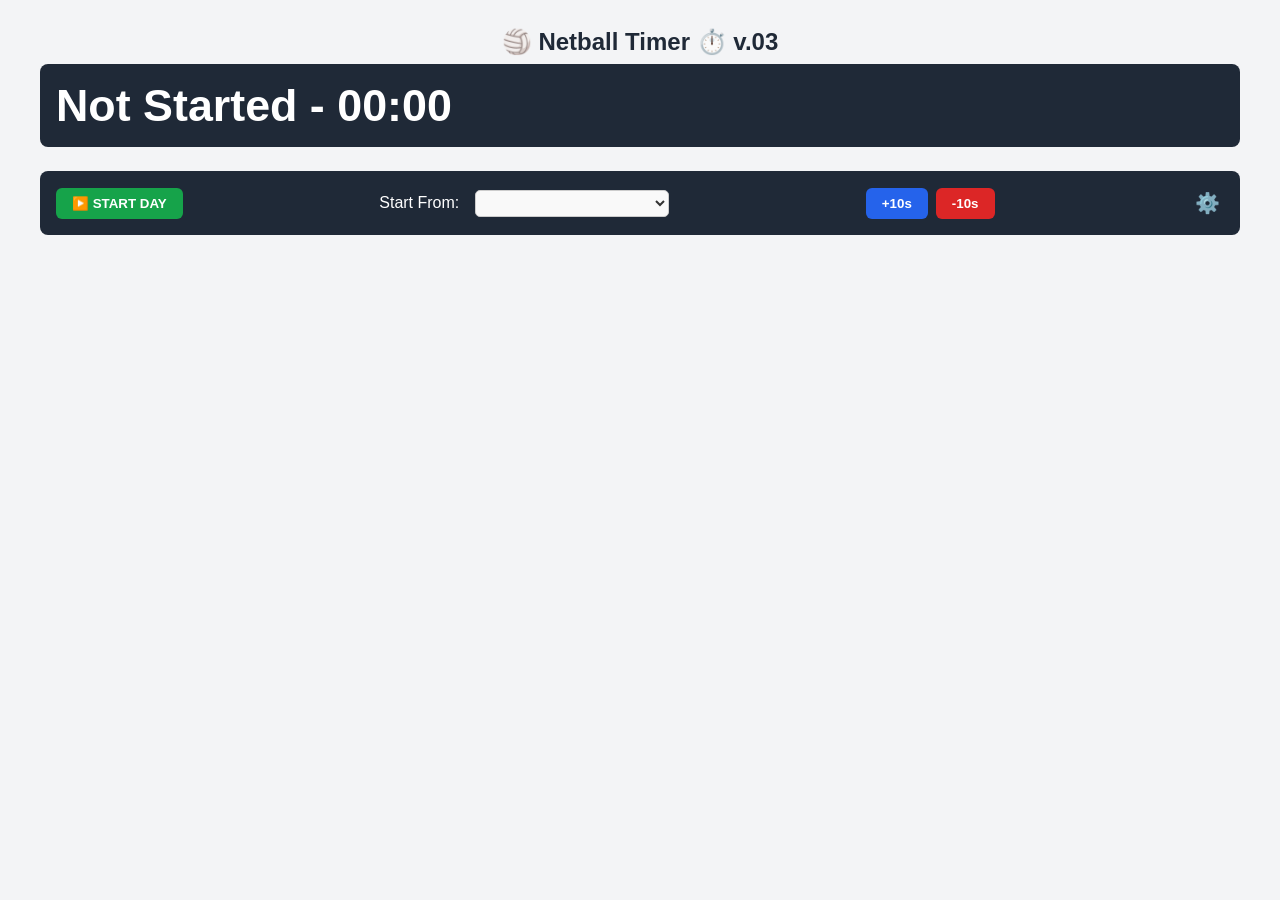
<file: index.html>
<!DOCTYPE html>
<html lang="en">
<head>
    <meta charset="UTF-8">
    <meta name="viewport" content="width=device-width, initial-scale=1.0">

    <!-- <meta http-equiv='cache-control' content='no-cache'> 
    <meta http-equiv='expires' content='0'> 
    <meta http-equiv='pragma' content='no-cache'>     -->

    <title>Netball Timer 🏐</title>
    <link rel="stylesheet" href="styles.css">

    <link rel="manifest" href="manifest.json"> 

    <!-- Standard Favicon -->
    <link rel="icon" type="image/x-icon" href="icons/netball.ico">
    
    <!-- Modern PNG Favicon (better for high-res screens) -->
    <link rel="icon" type="image/png" sizes="32x32" href="icons/netball-icon-32.png">

</head>
<body>
    <div class="container">
        <h2>🏐 Netball Timer ⏱️ v.03</h2>
        
        <!-- Control Bar -->
        <div class="status-bar">

            
            <div class="status-section">
                <div class="timer-display">
                    <span id="timerSegment">Not Started</span> - <span class="timer-digits" id="timerTime">00:00</span>
                </div>
            </div>
            
            <div class="status-section new-line">
            </div>
                        

        </div>

        <div class="control-bar">
            <div class="control-section">
                <button id="startPauseBtn" class="btn btn-start">▶️ START DAY</button>
                <span id="pauseStatus" class="pause-status hidden">PAUSED</span>
                <!-- <button id="testSound" class="btn btn-start">▶️ TEST SOUND</button> -->
            </div>
 
            <div class="control-section">
              <label for="startFrom">Start From:</label> <br />
              <select id="startFrom" ></select>
            </div>


            <div class="control-section">
                <button id="addTenSecondsBtn" class="btn btn-add" >+10s</button>
                <button id="subtractTenSecondsBtn" class="btn btn-subtract" >-10s</button>
            </div>

            

            <div class="control-section">
                <button id="settingsBtn" class="btn btn-settings" title="Schedule Settings">⚙️</button>
            </div>
        </div>

        <div id="warningSection" class="warning-section hidden">
          <div id="warningText" style="text-align: center; display:flex;" class="warning-section-text"></div>      
        </div>
        
        <!-- Settings Modal -->
        <div id="settingsModal" class="  modal hidden">
            <div class="modal-content">
                <div class="modal-header" >
                    <h2>⚙️ Schedule Settings</h2>
                    <button id="closeModalBtn" class="close-btn">&times;</button>
                </div>
                
                <div class="modal-body">

                    <div  style="grid-column: 1 / span 2; display:flex;" >
                      <div class="toggle-container" style="margin: auto;clear: both;">
                        <button class="toggle-button" id="morning">Morning Defaults</button>
                        <button class="toggle-button" id="afternoon">Afternoon Defaults</button>
                      </div>
                    </div>



                    <div class="settings-section">
                        <h3>GAME STRUCTURE</h3>
                        <div class="form-group">
                            <label for="numGames">Number of Games</label>
                            <input type="number" id="numGames" min="1" max="20" value="5">
                        </div>
                        <div class="form-group">
                            <label for="quartersPerGame">Quarters per Game</label>
                            <input type="number" id="quartersPerGame" min="1" max="10" value="4">
                        </div>
                    </div>
                    
                    <div class="settings-section">
                        <h3>TIMING</h3>
                        <div class="form-group">
                            <label for="quarterLength">Quarter Length (minutes)</label>
                            <input type="number" id="quarterLength" min="1" max="60" value="10">
                        </div>
                        <div class="form-group">
                            <label for="breakTimes">Break Times (minutes, comma-separated)</label>
                            <input type="text" id="breakTimes" value="2,3,2">
                        </div>
                        <div class="form-group">
                            <label for="downtime">Time Between Games (minutes)</label>
                            <input type="number" id="downtime" min="1" max="30" value="8">
                        </div>
                        <div class="form-group">
                            <label for="warningBell">Warning Bell (minutes)</label>
                            <input type="number" id="warningBell" min="0.1" max="5.0" step="0.1" value="0.5">
                        </div>

                        <div class="form-group">
                          <div class="checkbox-container">
                            <input type="checkbox" id="testMode">
                            <label for="testMode">&nbsp;Speed Up For Testing</label>
                          </div>
                        </div>


                    </div>
                </div>
                
                <div class="modal-footer">
                    <button id="resetDefaultsBtn" class="btn btn-secondary">Reset to Factory Defaults</button>
                    <div>
                        <button id="discardChangesBtn" class="btn btn-secondary">Cancel</button>
                        <button id="saveSettingsBtn" class="btn btn-primary">Save</button>
                        <!-- <button id="resetTimelineBtn" class="btn btn-danger hidden">Reset Timeline Now</button> -->
                    </div>
                </div>
            </div>
        </div>
        
        <!-- Toast Notification  -->
         <!-- hidden -->
        <div id="toastNotification" class="toast hidden">
            <span id="toastMessage"></span>
            <button id="undoBtn" class="undo-btn hidden">Undo</button>
            <button id="closeToastBtn" class="close-toast-btn">&times;</button>
        </div>
        
        <!-- Reset Countdown -->
        <div id="resetCountdown" class="reset-countdown hidden">
            ⏳ Resetting timeline in <span id="countdownNumber">3</span>... 
            <button id="cancelResetBtn" class="cancel-btn">Cancel</button>
        </div>
        <button id="bellButton" class="hidden">&times;</button>
    </div>
    
    <script src="script.js"></script>

    <audio id="sfx" preload="auto" >
      <source src="[data-uri]"/>
    </audio>

    <script>
      if ('serviceWorker' in navigator) {
        window.addEventListener('load', () => {
          navigator.serviceWorker.register('sw.js')
            .then(reg => console.log('Service Worker Registered!'))
            .catch(err => console.log('Registration failed:', err));
        });
      }
    </script>

</body>
</html>
</file>
<file: styles.css>
/* Global Styles */
* {
    box-sizing: border-box;
    margin: 0;
    padding: 0;
}

body {
    font-family: -apple-system, BlinkMacSystemFont, 'Segoe UI', 'Roboto', 'Oxygen',
        'Ubuntu', 'Cantarell', 'Fira Sans', 'Droid Sans', 'Helvetica Neue',
        sans-serif;
    background-color: #f3f4f6;
    color: #1f2937;
    padding: 20px;
}

.container {
    max-width: 1200px;
    margin: 0 auto;
}

h1 {
    text-align: center;
    margin-bottom: 24px;
    font-size: 2rem;
    font-weight: bold;
}
h2 {
    text-align: center;
    margin-top: .5rem;
    margin-bottom: .5rem;
    font-weight: bold;
}

/* Control Bar */
.status-bar {
    background-color: #1f2937;
    color: white;
    border-radius: 8px;
    padding: 16px;
    margin-bottom: 24px;
    display: flex;
    flex-wrap: wrap;
    justify-content: space-between;
    align-items: center;
    gap: 16px;
}

.status-section {
    display: flex;
    align-items: center;
    gap: 8px;
}

/* Control Bar */
.control-bar {
    background-color: #1f2937;
    color: white;
    border-radius: 8px;
    padding: 16px;
    margin-bottom: 24px;
    display: flex;
    flex-wrap: wrap;
    justify-content: space-between;
    align-items: center;
    gap: 16px;
}

.control-section {
    display: flex;
    align-items: center;
    gap: 8px;
}

.warning-section {
    background-color: #ec911bf4;
    color: white;
    border-radius: 8px;
    padding: 16px;
    display: flex;
    flex-wrap: wrap;
    justify-content: space-between;
    align-items: center;
    gap: 16px;
}

.warning-section-text{
    font-size: 2rem;
    font-weight: bold;
    color: black;
    margin: auto;
}

.timer-display {
    font-size: 2.8rem;
    font-weight: bold;
}

.timer-digits {
  min-width: 150px;
  display: inline-block;  
}

.next-event {
    font-size: 2rem;
}

.game-progress {
    font-size: 2rem;
}

/* Buttons */
.btn {
    padding: 8px 16px;
    border: none;
    border-radius: 6px;
    font-weight: 600;
    cursor: pointer;
    transition: background-color 0.2s;
}

.btn-start {
    background-color: #16a34a;
    color: white;
}

.btn-start:hover {
    background-color: #15803d;
}

.btn-pause {
    background-color: #4b5563;
    color: white;
}

.btn-pause:hover {
    background-color: #374151;
}

.btn-resume {
    background-color: #dc2626;
    color: white;
}

.btn-resume:hover {
    background-color: #b91c1c;
}

.btn-add {
    background-color: #2563eb;
    color: white;
}

.btn-subtract {
    background-color: #dc2626;;
    color: white;
}

.btn-add:hover {
    background-color: #1d4ed8;
}

.btn-add:disabled {
    background-color: #6b7280;
    cursor: not-allowed;
}

.btn-settings {
    background: none;
    border: none;
    color: #d1d5db;
    font-size: 1.25rem;
    padding: 4px;
    border-radius: 50%;
}

.btn-settings:hover {
    color: white;
}

.btn-settings:disabled {
    color: #6b7280;
    cursor: not-allowed;
}

/* Pause Status */
.pause-status {
    color: #f87171;
    font-weight: bold;
    margin-left: 16px;
}

.hidden {
    display: none !important;
}

/* Warning Icons */
.warning-icon {
    margin-left: 8px;
    animation: pulse-warning 1.5s ease-in-out infinite;
}

.warning-game {
    color: #f87171;
}

.warning-quarter {
    color: #facc15;
}

.warning-break {
    color: #fb923c;
}

@keyframes pulse-warning {
    0% { opacity: 1; }
    50% { opacity: 0.6; }
    100% { opacity: 1; }
}

/* Settings Modal */
.modal {
    position: fixed;
    top: 0;
    left: 0;
    width: 100%;
    height: 100%;
    background-color: rgba(0, 0, 0, 0.5);
    display: flex;
    align-items: center;
    justify-content: center;
    z-index: 1000;
}

.modal-content {
    background-color: white;
    border-radius: 8px;
    box-shadow: 0 20px 25px -5px rgba(0, 0, 0, 0.1), 0 10px 10px -5px rgba(0, 0, 0, 0.04);
    width: 90%;
    max-width: 800px;
    max-height: 90vh;
    overflow-y: auto;
}

.modal-header {
    display: flex;
    justify-content: space-between;
    align-items: center;
    padding: 16px 24px;
    border-bottom: 1px solid #e5e7eb;
}

.modal-header h2 {
    font-size: 1.5rem;
    font-weight: bold;
}

.close-btn {
    background: none;
    border: none;
    font-size: 1.5rem;
    cursor: pointer;
    color: #6b7280;
}

.close-btn:hover {
    color: #374151;
}

.modal-body {
    padding: 24px;
    display: grid;
    grid-template-columns: 1fr;
    gap: 24px;
}

@media (min-width: 768px) {
    .modal-body {
        grid-template-columns: 1fr 1fr;
    }
}

.settings-section {
    background-color: #f9fafb;
    padding: 16px;
    border-radius: 8px;
}

.settings-section h3 {
    font-weight: bold;
    margin-bottom: 12px;
}

.form-group {
    margin-bottom: 16px;
}

.form-group label {
    display: block;
    margin-bottom: 4px;
    font-size: 0.875rem;
    color: #4b5563;
}

.form-group input {
    width: 100%;
    padding: 8px 12px;
    border: 1px solid #d1d5db;
    border-radius: 6px;
}

.modal-footer {
    display: flex;
    justify-content: space-between;
    padding: 16px 24px;
    border-top: 1px solid #e5e7eb;
}

.modal-footer > div {
    display: flex;
    gap: 8px;
}

.btn-primary {
    background-color: #16a34a;
    color: white;
}

.btn-primary:hover {
    background-color: #15803d;
}

.btn-secondary {
    background-color: white;
    color: #4b5563;
    border: 1px solid #d1d5db;
}

.btn-secondary:hover {
    background-color: #f3f4f6;
}

.btn-danger {
    background-color: #dc2626;
    color: white;
}

.btn-danger:hover {
    background-color: #b91c1c;
}

/* Toast Notification */
.toast {
    position: fixed;
    top: 20px;
    right: 20px;
    padding: 16px 24px;
    border-radius: 8px;
    box-shadow: 0 10px 15px -3px rgba(0, 0, 0, 0.1), 0 4px 6px -2px rgba(0, 0, 0, 0.05);
    display: flex;
    align-items: center;
    gap: 16px;
    z-index: 1001;
    max-width: 80%;
}

.toast-success {
    background-color: #04963a;
    color: white;
}

.toast-error {
    background-color: #ef4444;
    color: white;
}

.toast-info {
    background-color: #f59e0b;
    color: white;
}

#toastMessage {
    font-size: 25pt; 
    font-weight: bold;
    line-height: 1;
}

.undo-btn {
    background: none;
    border: none;
    color: white;
    text-decoration: underline;
    cursor: pointer;
    font-size: 1rem;
}

.close-toast-btn {
    background: none;
    border: none;
    color: white;
    cursor: pointer;
    font-size: 1.25rem;
}

/* Reset Countdown */
.reset-countdown {
    position: fixed;
    top: 20px;
    right: 20px;
    padding: 16px 24px;
    background-color: #f59e0b;
    color: white;
    border-radius: 8px;
    box-shadow: 0 10px 15px -3px rgba(0, 0, 0, 0.1), 0 4px 6px -2px rgba(0, 0, 0, 0.05);
    display: flex;
    align-items: center;
    gap: 16px;
    z-index: 1001;
}

.cancel-btn {
    background: none;
    border: none;
    color: white;
    text-decoration: underline;
    cursor: pointer;
}

.new-line {
  break-after: column; /* Forces a break after this item */
}

select {
    border: 1px solid #ccc; /* Changes the border color */
    border-radius: 5px; /* Adds rounded corners */
    background-color: #f9f9f9; /* Sets a light gray background */
    color: #333; /* Changes the text color */
    font-size: 1.3rem;
}

/* Animations */
@keyframes fadeInOut {
    0% { opacity: 0; transform: translateY(-10px); }
    10% { opacity: 1; transform: translateY(0); }
    90% { opacity: 1; transform: translateY(0); }
    100% { opacity: 0; transform: translateY(-10px); }
}

.animate-fadeInOut {
    animation: fadeInOut 5s ease forwards;
}


/* Container for the checkbox and label */
.checkbox-container {
  display: flex;
  align-items: center;
  gap: 10px;
}

/* Hide the default checkbox */
.checkbox-container input[type="checkbox"] {
  display: none;
}

/* Style the custom checkbox and label */
.checkbox-container label {
  position: relative;
  cursor: pointer;
  padding-left: 25px; /* Space for the custom checkbox */
  user-select: none; /* Prevents text selection */
}

/* Create the custom checkbox square */
.checkbox-container label::before {
  content: '';
  position: absolute;
  left: 0;
  top: 50%;
  transform: translateY(-50%);
  width: 18px;
  height: 18px;
  border: 2px solid #555;
  background-color: #fff;
  border-radius: 4px;
}

/* Style the checkmark */
.checkbox-container label::after {
  content: '';
  position: absolute;
  left: 6px;
  top: 50%;
  transform: translateY(-50%) scale(0) rotate(45deg); /* Initially invisible and rotated */
  width: 6px;
  height: 12px;
  border: solid #fff;
  border-width: 0 3px 3px 0;
  transition: transform 0.2s ease-in-out;
}

/* Change the background and show the checkmark when checked */
.checkbox-container input[type="checkbox"]:checked + label::before {
  background-color: #007bff;
  border-color: #007bff;
}

.checkbox-container input[type="checkbox"]:checked + label::after {
  transform: translateY(-50%) scale(1) rotate(45deg); /* Scale to show */
}

/* toggle buttons */

.toggle-container {
    display: flex;
    border-radius: 4px;
    overflow: hidden;
    box-shadow: 0 2px 5px rgba(0, 0, 0, 0.1);
    /* margin-bottom: 20px; */
}
.toggle-button {
    /* padding: 12px 24px;
    border: none;
    background-color: #e0e0e0;
    color: #333;
    cursor: pointer;
    transition: background-color 0.3s, color 0.3s;
    font-size: 16px;
    outline: none; */
    padding: 8px 16px;
    border: none;
    font-weight: 600;
    cursor: pointer;
    transition: background-color 0.2s;
}
.toggle-button:hover {
    background-color: #d0d0d0;
}
.toggle-button.selected {
    background-color: #4a6cf7;
    color: white;
}
</file>
